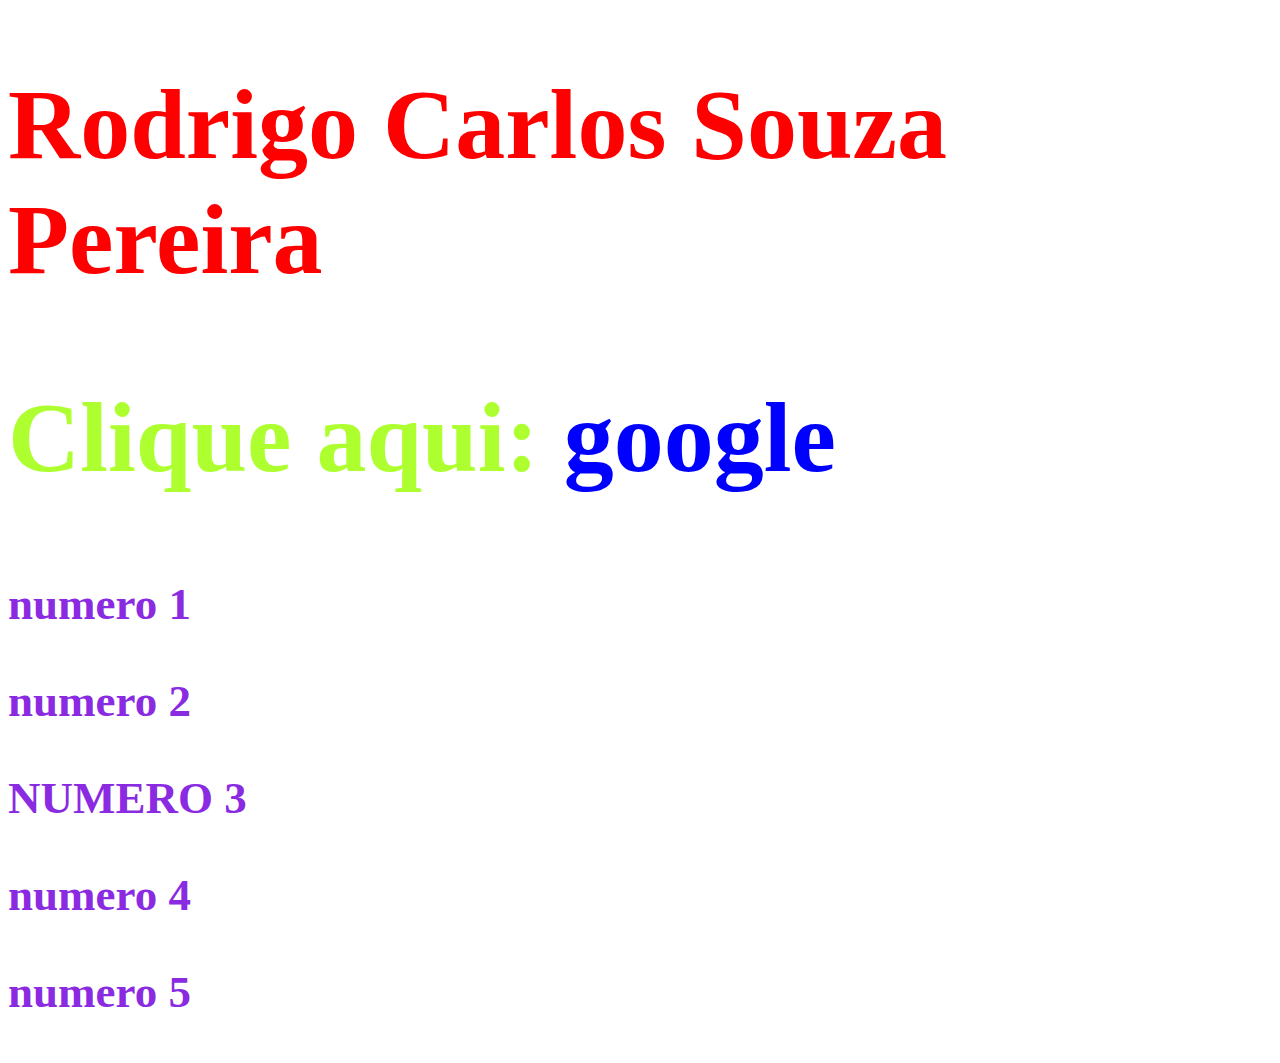
<file: index.html>
<!DOCTYPE html>
<html lang="pt-br">
    <head>
        <link rel="stylesheet" href="style.css">
        <meta charset="UTF-8">
        <title>Rodrigo HTML</title>
        
    </head>
    <body>
        <h1>Rodrigo Carlos Souza Pereira</h1>
        <h2>Clique aqui: <a href="https://www.google.com/">google</a></h2>
       
        <h3 class="numero">numero 1</h3>
        <h3 class="numero">numero 2</h3>
        <h3 class="numero maiuscula">numero 3</h3>
        <h3 class="numero">numero 4</h3>
        <h3 class="numero">numero 5</h3>
    </body>
</html>
</file>
<file: style.css>
h1 {
    color: red;
    font-size: 100px;
}
h2{
    color: greenyellow;
    font-size: 100px;
    a{
        color: blue;
        font-size: 100px;
        text-decoration: none;
    
    }
}
.numero {
    font-size: 45px;
    color: blueviolet;
    font-family: 'jetbrains mono';
}.maiuscula {
    text-transform: uppercase;
}
</file>
